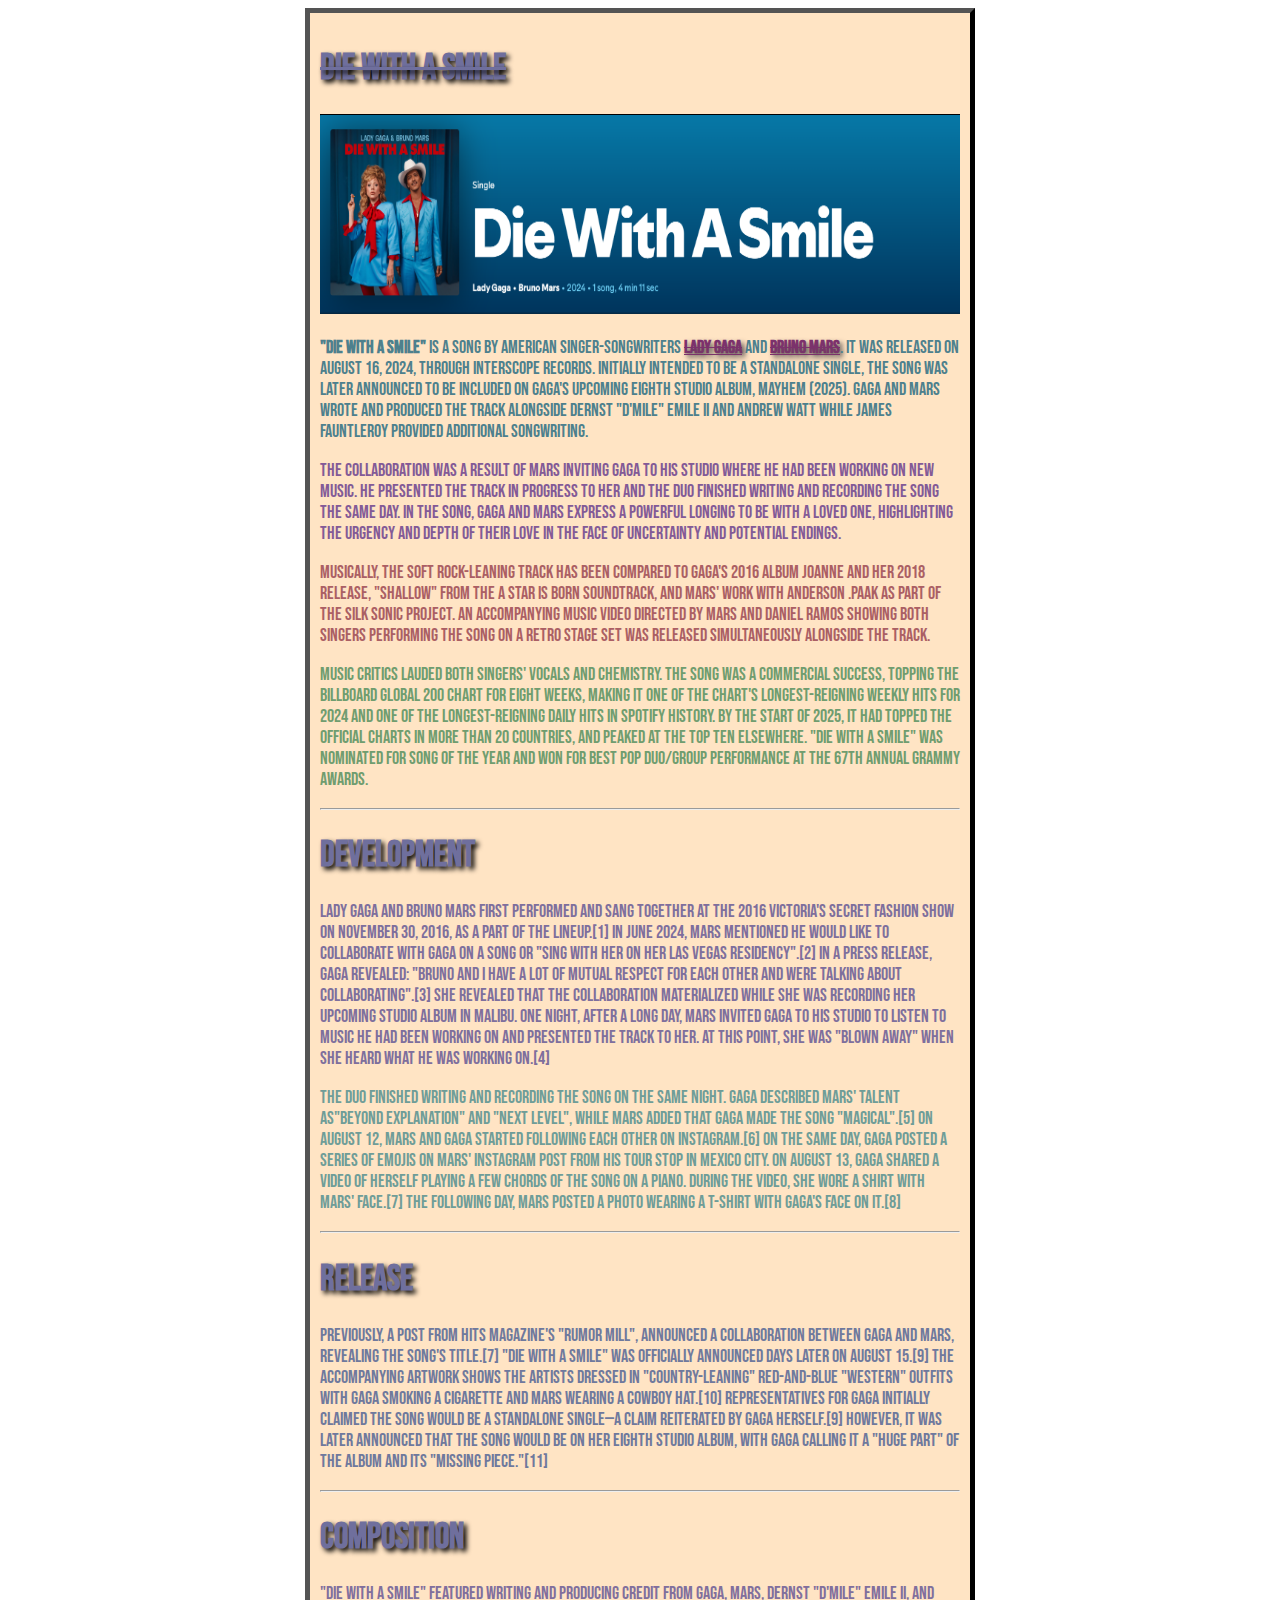
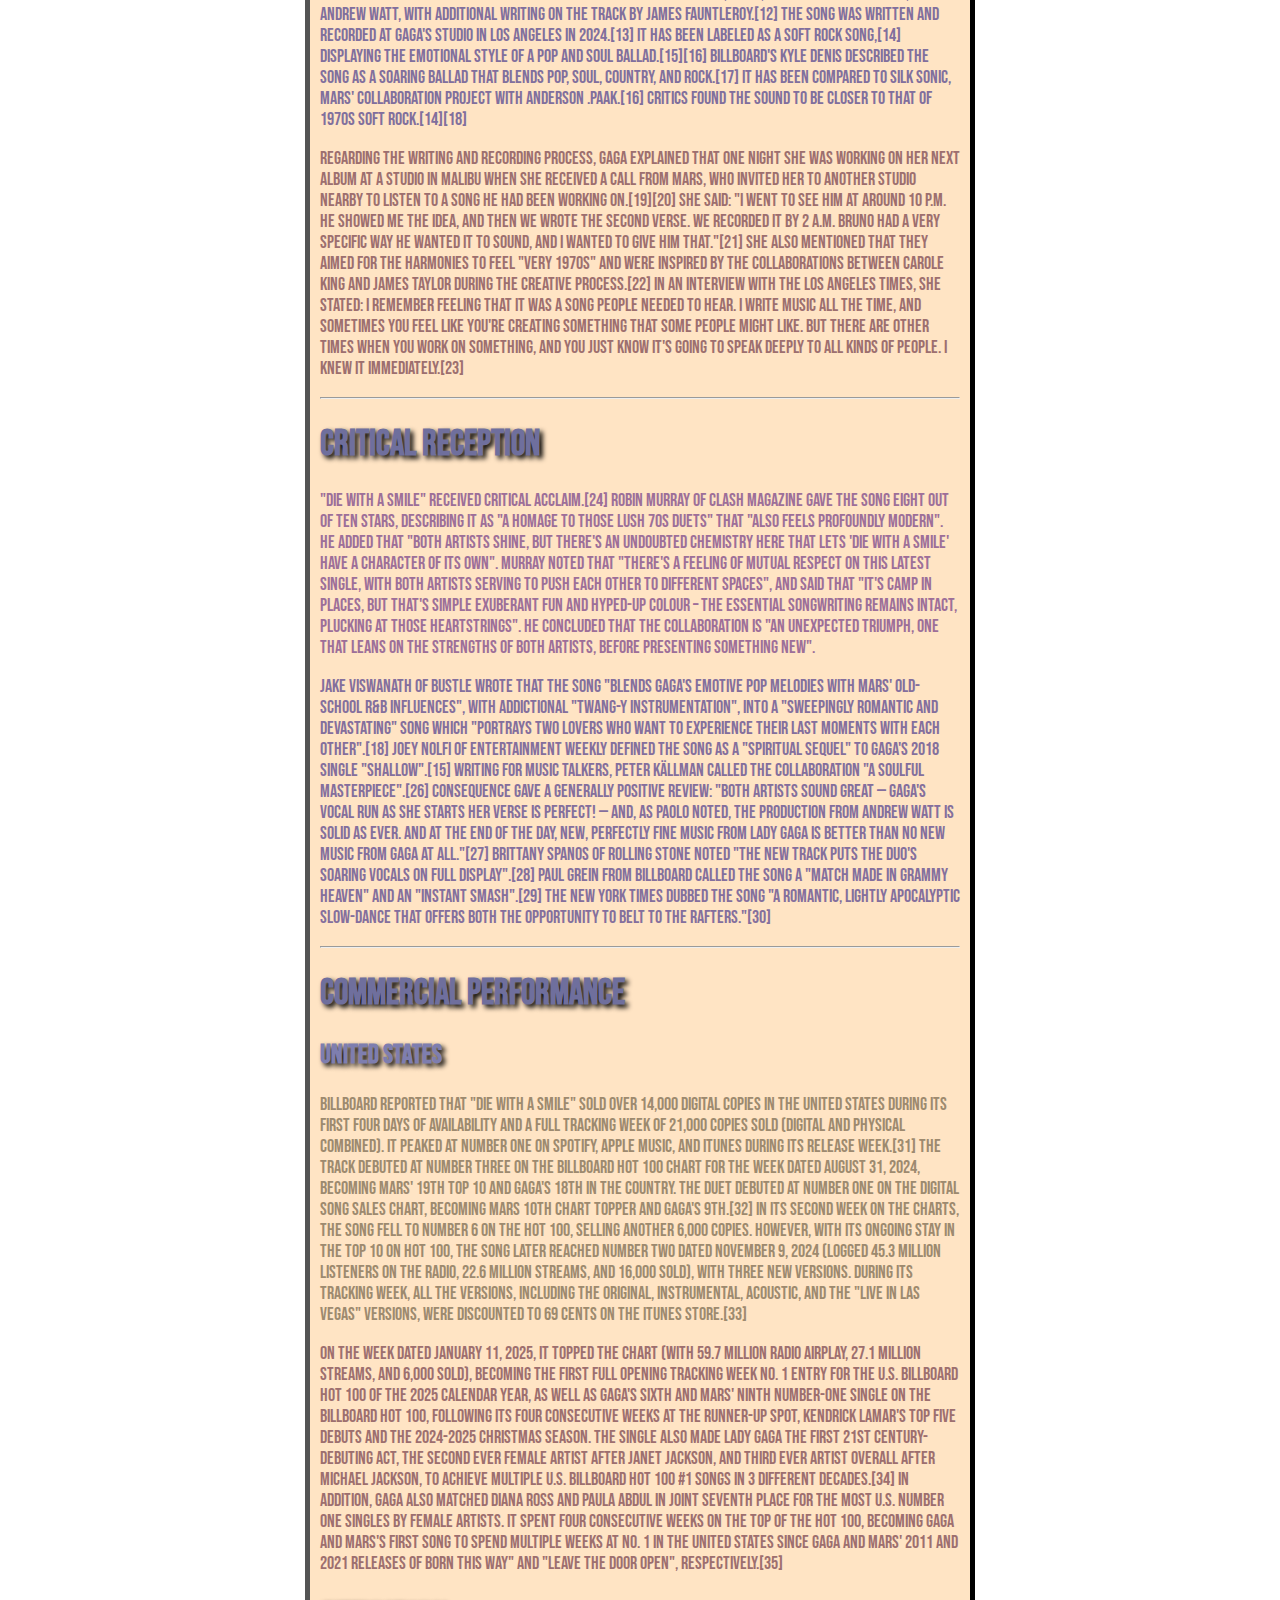
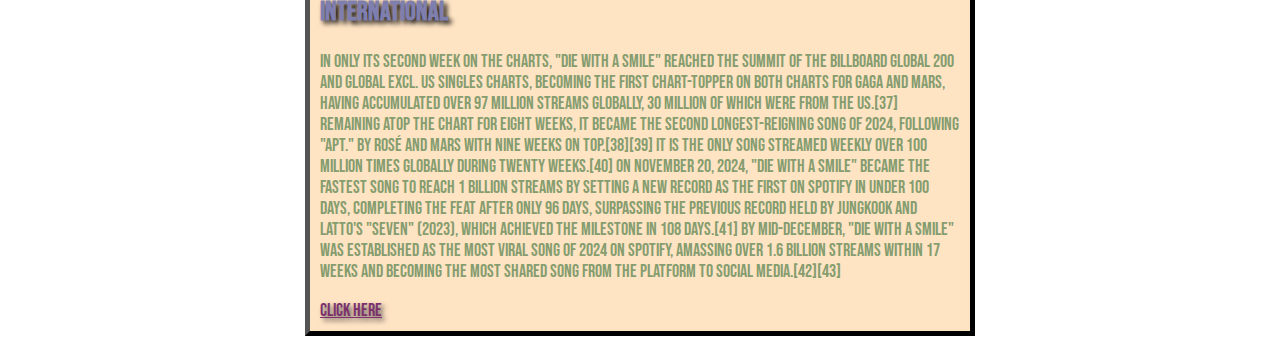
<file: index.html>
<!DOCTYPE html>
<html lang="en">
<head>
    <meta charset="UTF-8">
    <meta name="viewport" content="width=device-width, initial-scale=1.0">
    <title>Document</title>
    <link rel="stylesheet" href="style.css">
    <link rel="preconnect" href="https://fonts.googleapis.com">
    <link rel="preconnect" href="https://fonts.googleapis.com">
    <link rel="preconnect" href="https://fonts.gstatic.com" crossorigin>
    <link href="https://fonts.googleapis.com/css2?family=Bebas+Neue&family=Noto+Serif+Hentaigana:wght@200..900&display=swap" rel="stylesheet">
</head>
<body>
    <div class="container">
    <h1><del>DIE WITH A SMILE</del></h1>
    <a href="https://youtu.be/kPa7bsKwL-c?si=PcZZ1E1C1YC-fA6U">
        <img src="ss.png"  height="200" width="640">
    </a>
    <p id="p1"><b>"Die with a Smile"</b> is a song by American singer-songwriters <a href="https://en.wikipedia.org/wiki/Lady_Gaga" title="Lady Gaga" target="_blank"><del><b>Lady Gaga</b></del></a> and <a href="https://en.wikipedia.org/wiki/Bruno_Mars" target="_blank" title="Bruna Mars"><del><b>Bruno Mars</b></del></a>. It was released on August 16, 2024, through Interscope Records. Initially intended to be a standalone single, the song was later announced to be included on Gaga's upcoming eighth studio album, Mayhem (2025). Gaga and Mars wrote and produced the track alongside Dernst "D'Mile" Emile II and Andrew Watt while James Fauntleroy provided additional songwriting.</p>
    <p id="p2">The collaboration was a result of Mars inviting Gaga to his studio where he had been working on new music. He presented the track in progress to her and the duo finished writing and recording the song the same day. In the song, Gaga and Mars express a powerful longing to be with a loved one, highlighting the urgency and depth of their love in the face of uncertainty and potential endings.</p>
    <p id="p3">Musically, the soft rock-leaning track has been compared to Gaga's 2016 album Joanne and her 2018 release, "Shallow" from the A Star Is Born soundtrack, and Mars' work with Anderson .Paak as part of the Silk Sonic project. An accompanying music video directed by Mars and Daniel Ramos showing both singers performing the song on a retro stage set was released simultaneously alongside the track.</p> 
    <p id="p4">Music critics lauded both singers' vocals and chemistry. The song was a commercial success, topping the Billboard Global 200 chart for eight weeks, making it one of the chart's longest-reigning weekly hits for 2024 and one of the longest-reigning daily hits in Spotify history. By the start of 2025, it had topped the official charts in more than 20 countries, and peaked at the top ten elsewhere. "Die with a Smile" was nominated for Song of the Year and won for Best Pop Duo/Group Performance at the 67th Annual Grammy Awards.</p>
    <hr>
    <h1>Development</h1>
    <p id="p5">Lady Gaga and Bruno Mars first performed and sang together at the 2016 Victoria's Secret Fashion Show on November 30, 2016, as a part of the lineup.[1] In June 2024, Mars mentioned he would like to collaborate with Gaga on a song or "sing with her on her Las Vegas residency".[2] In a press release, Gaga revealed: "Bruno and I have a lot of mutual respect for each other and were talking about collaborating".[3] She revealed that the collaboration materialized while she was recording her upcoming studio album in Malibu. One night, after a long day, Mars invited Gaga to his studio to listen to music he had been working on and presented the track to her. At this point, she was "blown away" when she heard what he was working on.[4]</p>
    <p id="p6">The duo finished writing and recording the song on the same night. Gaga described Mars' talent as"beyond explanation" and "next level", while Mars added that Gaga made the song "magical".[5]
    On August 12, Mars and Gaga started following each other on Instagram.[6] On the same day, Gaga posted a series of emojis on Mars' Instagram post from his tour stop in Mexico City. On August 13, Gaga shared a video of herself playing a few chords of the song on a piano. During the video, she wore a shirt with Mars' face.[7] The following day, Mars posted a photo wearing a T-shirt with Gaga's face on it.[8]</p>
    <hr>
    <h1>Release</h1>
    <p id="p7">Previously, a post from Hits magazine's "Rumor Mill", announced a collaboration between Gaga and Mars, revealing the song's title.[7] "Die with a Smile" was officially announced days later on August 15.[9] The accompanying artwork shows the artists dressed in "country-leaning" red-and-blue "Western" outfits with Gaga smoking a cigarette and Mars wearing a cowboy hat.[10] Representatives for Gaga initially claimed the song would be a standalone single—a claim reiterated by Gaga herself.[9] However, it was later announced that the song would be on her eighth studio album, with Gaga calling it a "huge part" of the album and its "missing piece."[11]</p>
    <hr>
    <h1>Composition</h1>
    <p id="p8">"Die with a Smile" featured writing and producing credit from Gaga, Mars, Dernst "D'Mile" Emile II, and Andrew Watt, with additional writing on the track by James Fauntleroy.[12] The song was written and recorded at Gaga's studio in Los Angeles in 2024.[13] It has been labeled as a soft rock song,[14] displaying the emotional style of a pop and soul ballad.[15][16] Billboard's Kyle Denis described the song as a soaring ballad that blends pop, soul, country, and rock.[17] It has been compared to Silk Sonic, Mars' collaboration project with Anderson .Paak.[16] Critics found the sound to be closer to that of 1970s soft rock.[14][18]</p>

    <p id="p9">Regarding the writing and recording process, Gaga explained that one night she was working on her next album at a studio in Malibu when she received a call from Mars, who invited her to another studio nearby to listen to a song he had been working on.[19][20] She said: "I went to see him at around 10 p.m. He showed me the idea, and then we wrote the second verse. We recorded it by 2 a.m. Bruno had a very specific way he wanted it to sound, and I wanted to give him that."[21] She also mentioned that they aimed for the harmonies to feel "very 1970s" and were inspired by the collaborations between Carole King and James Taylor during the creative process.[22] In an interview with the Los Angeles Times, she stated:

    I remember feeling that it was a song people needed to hear. I write music all the time, and sometimes you feel like you're creating something that some people might like. But there are other times when you work on something, and you just know it's going to speak deeply to all kinds of people. I knew it immediately.[23]</p>
    <hr>
    <h1>Critical reception</h1>
    <p id="p10">"Die with a Smile" received critical acclaim.[24] Robin Murray of Clash magazine gave the song eight out of ten stars, describing it as "a homage to those lush 70s duets" that "also feels profoundly modern". He added that "both artists shine, but there's an undoubted chemistry here that lets 'Die With A Smile' have a character of its own". Murray noted that "there's a feeling of mutual respect on this latest single, with both artists serving to push each other to different spaces", and said that "it's camp in places, but that's simple exuberant fun and hyped-up colour – the essential songwriting remains intact, plucking at those heartstrings". He concluded that the collaboration is "an unexpected triumph, one that leans on the strengths of both artists, before presenting something new".</p>
    <p id="p11">Jake Viswanath of Bustle wrote that the song "blends Gaga's emotive pop melodies with Mars' old-school R&B influences", with addictional "twang-y instrumentation", into a "sweepingly romantic and devastating" song which "portrays two lovers who want to experience their last moments with each other".[18] Joey Nolfi of Entertainment Weekly defined the song as a "spiritual sequel" to Gaga's 2018 single "Shallow".[15] Writing for Music Talkers, Peter Källman called the collaboration "a soulful masterpiece".[26] Consequence gave a generally positive review: "both artists sound great — Gaga's vocal run as she starts her verse is perfect! — and, as Paolo noted, the production from Andrew Watt is solid as ever. And at the end of the day, new, perfectly fine music from Lady Gaga is better than no new music from Gaga at all."[27] Brittany Spanos of Rolling Stone noted "the new track puts the duo's soaring vocals on full display".[28] Paul Grein from Billboard called the song a "match made in Grammy heaven" and an "instant smash".[29] The New York Times dubbed the song "a romantic, lightly apocalyptic slow-dance that offers both the opportunity to belt to the rafters."[30]</p>
    <hr>
    <h1>Commercial performance</h1>
    <h2>United States</h2>
    <p id="p12">Billboard reported that "Die with a Smile" sold over 14,000 digital copies in the United States during its first four days of availability and a full tracking week of 21,000 copies sold (digital and physical combined). It peaked at number one on Spotify, Apple Music, and iTunes during its release week.[31] The track debuted at number three on the Billboard Hot 100 chart for the week dated August 31, 2024, becoming Mars' 19th top 10 and Gaga's 18th in the country. The duet debuted at number one on the Digital Song Sales chart, becoming Mars 10th chart topper and Gaga's 9th.[32] In its second week on the charts, the song fell to number 6 on the Hot 100, selling another 6,000 copies. However, with its ongoing stay in the Top 10 on Hot 100, the song later reached number two dated November 9, 2024 (logged 45.3 million listeners on the radio, 22.6 million streams, and 16,000 sold), with three new versions. During its tracking week, all the versions, including the original, instrumental, acoustic, and the "Live in Las Vegas" versions, were discounted to 69 cents on the iTunes store.[33]</p>

    <p id="p13">On the week dated January 11, 2025, it topped the chart (with 59.7 million radio airplay, 27.1 million streams, and 6,000 sold), becoming the first full opening tracking week No. 1 entry for the U.S. Billboard Hot 100 of the 2025 calendar year, as well as Gaga's sixth and Mars' ninth number-one single on the Billboard Hot 100, following its four consecutive weeks at the runner-up spot, Kendrick Lamar's top five debuts and the 2024-2025 Christmas season. The single also made Lady Gaga the first 21st century-debuting act, the second ever female artist after Janet Jackson, and third ever artist overall after Michael Jackson, to achieve multiple U.S. Billboard Hot 100 #1 songs in 3 different decades.[34] In addition, Gaga also matched Diana Ross and Paula Abdul in joint seventh place for the most U.S. number one singles by female artists. It spent four consecutive weeks on the top of the Hot 100, becoming Gaga and Mars's first song to spend multiple weeks at No. 1 in the United States since Gaga and Mars' 2011 and 2021 releases of Born This Way" and "Leave the Door Open", respectively.[35]</p>
    
    <h2>International</h2>
    <p id="p14">In only its second week on the charts, "Die with a Smile" reached the summit of the Billboard Global 200 and Global Excl. US singles charts, becoming the first chart-topper on both charts for Gaga and Mars, having accumulated over 97 million streams globally, 30 million of which were from the US.[37] Remaining atop the chart for eight weeks, it became the second longest-reigning song of 2024, following "Apt." by Rosé and Mars with nine weeks on top.[38][39] It is the only song streamed weekly over 100 million times globally during twenty weeks.[40] On November 20, 2024, "Die with a Smile" became the fastest song to reach 1 billion streams by setting a new record as the first on Spotify in under 100 days, completing the feat after only 96 days, surpassing the previous record held by Jungkook and Latto's "Seven" (2023), which achieved the milestone in 108 days.[41] By mid-December, "Die with a Smile" was established as the most viral song of 2024 on Spotify, amassing over 1.6 billion streams within 17 weeks and becoming the most shared song from the platform to social media.[42][43]</p>
    <a href="lyrics.html" >click here</a>
</div>
</body>
</html>
</file>
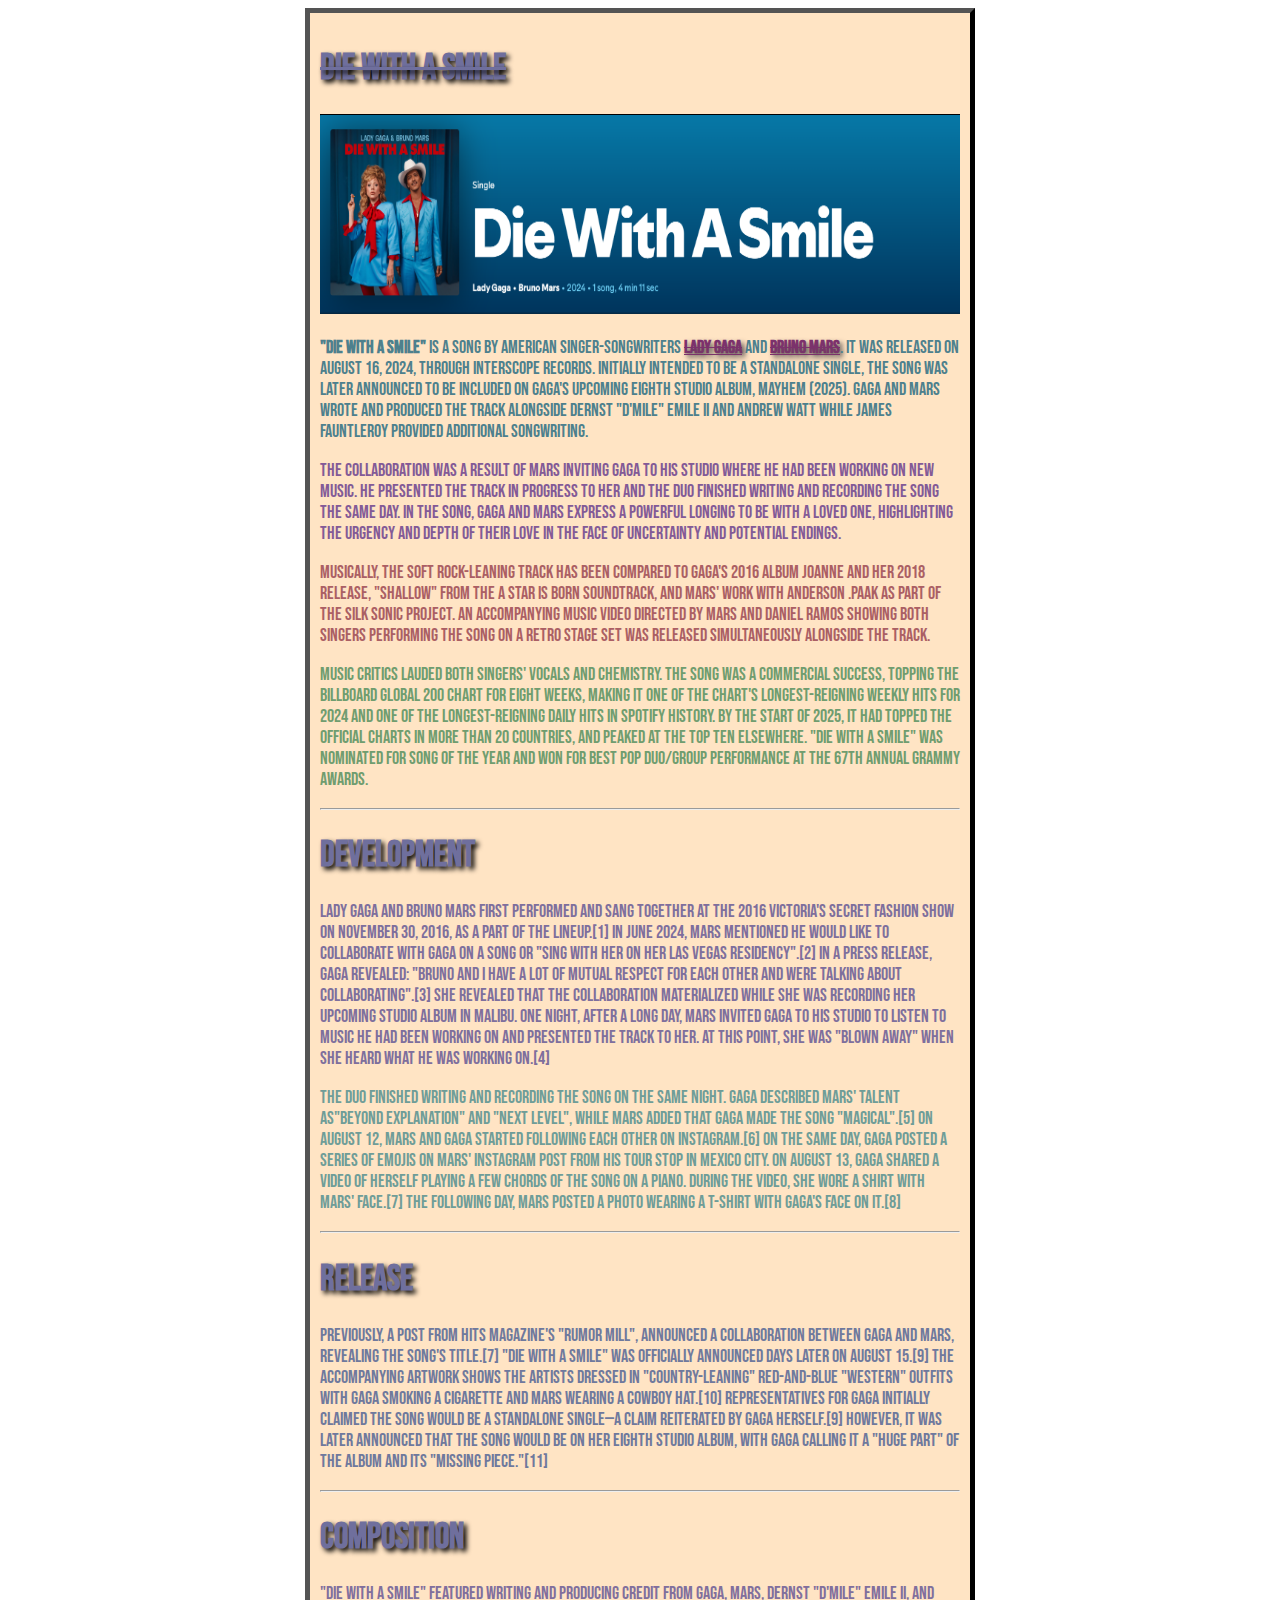
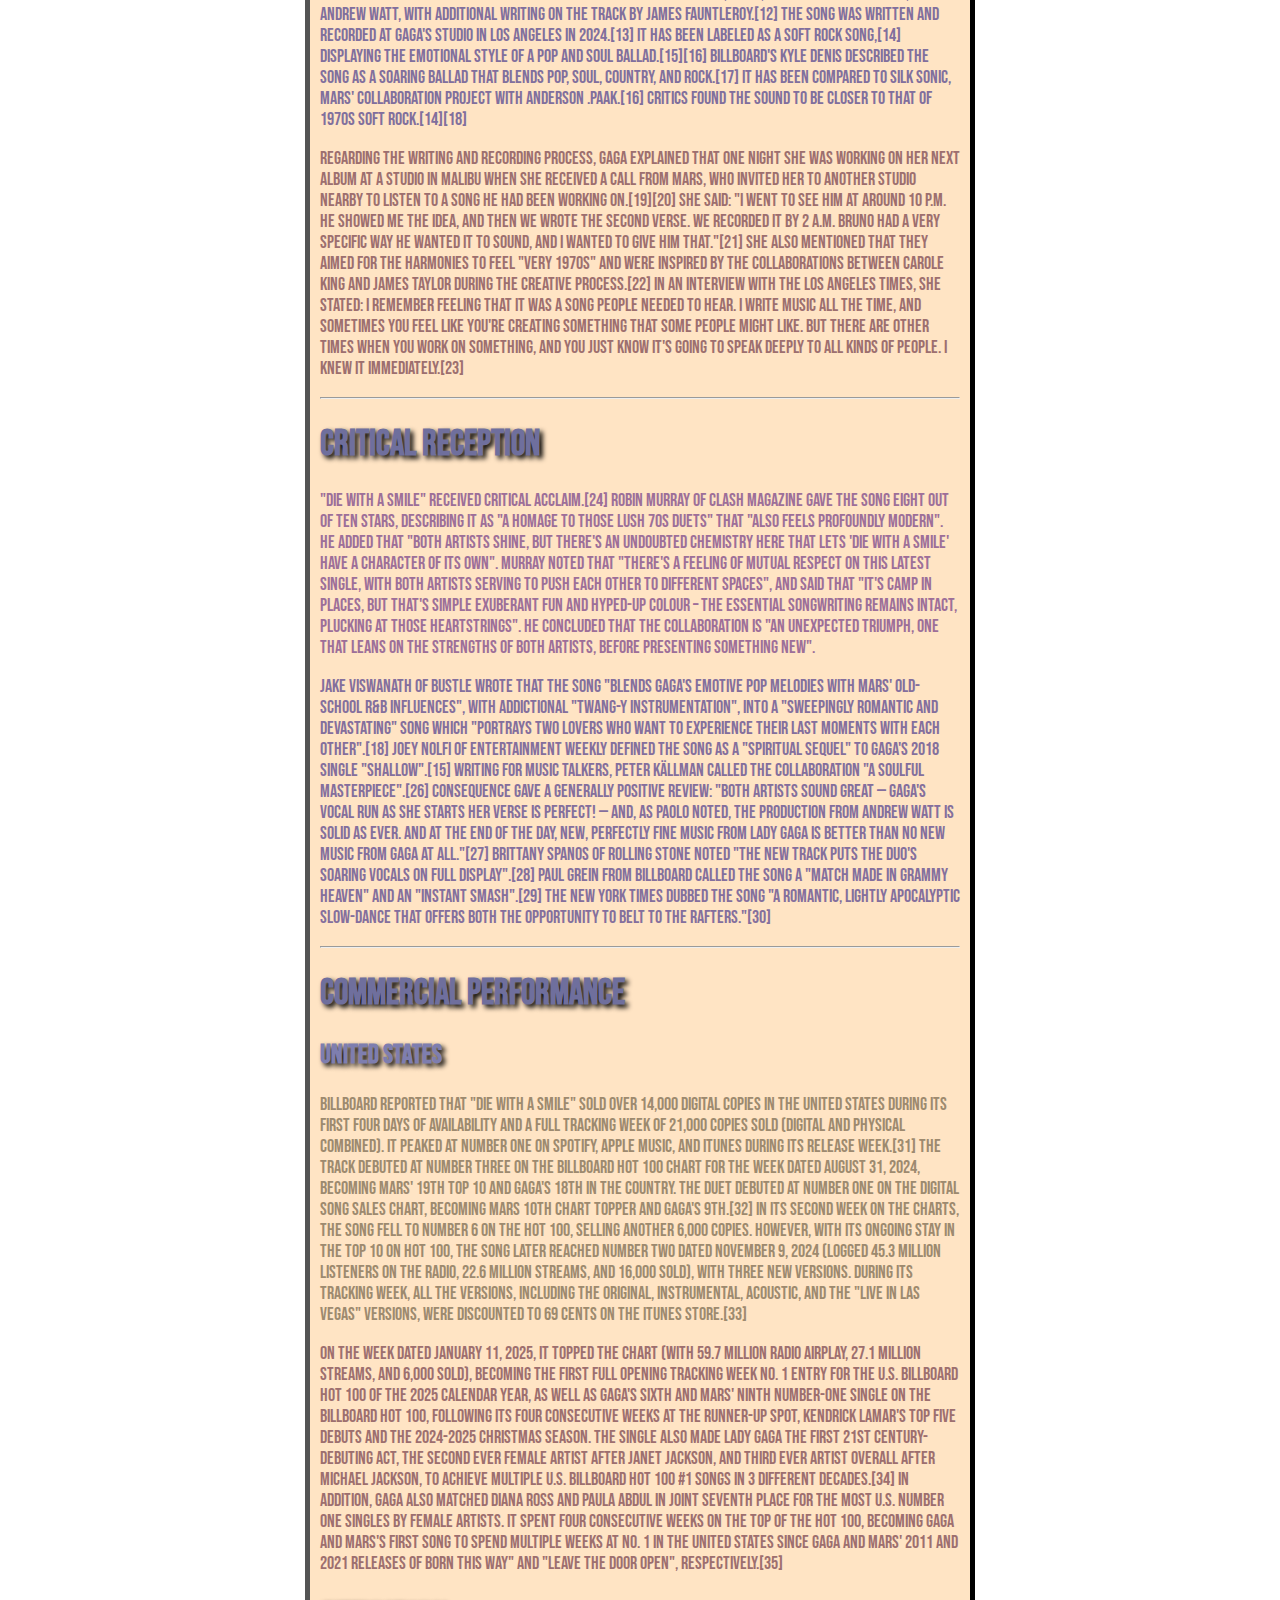
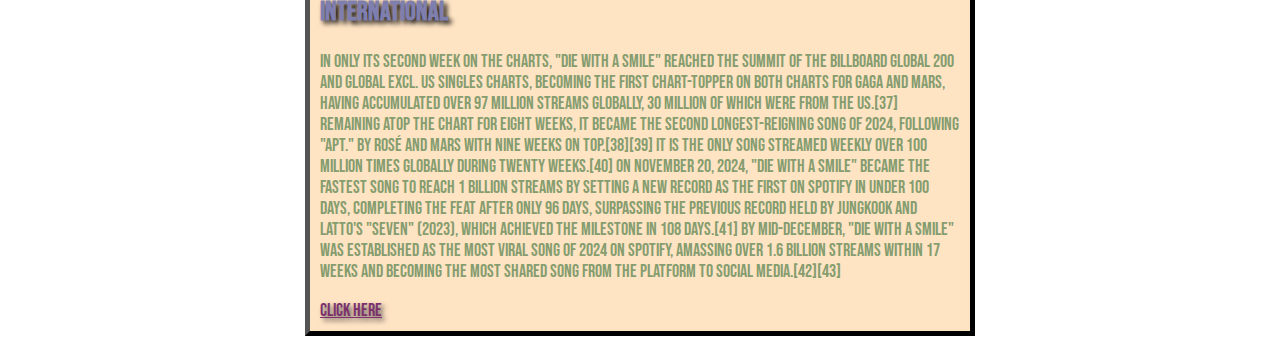
<file: intro.html>
<!DOCTYPE html>
<html lang="en">
<head>
    <meta charset="UTF-8">
    <meta name="viewport" content="width=device-width, initial-scale=1.0">
    <title>Document</title>
    <link rel="stylesheet" href="style.css">
    <link rel="preconnect" href="https://fonts.googleapis.com">
    <link rel="preconnect" href="https://fonts.googleapis.com">
    <link rel="preconnect" href="https://fonts.gstatic.com" crossorigin>
    <link href="https://fonts.googleapis.com/css2?family=Bebas+Neue&family=Noto+Serif+Hentaigana:wght@200..900&display=swap" rel="stylesheet">
</head>
<body>
    <div class="container">
    <h1><del>DIE WITH A SMILE</del></h1>
    <a href="https://youtu.be/kPa7bsKwL-c?si=PcZZ1E1C1YC-fA6U">
        <img src="ss.png"  height="200" width="640">
    </a>
    <p id="p1"><b>"Die with a Smile"</b> is a song by American singer-songwriters <a href="https://en.wikipedia.org/wiki/Lady_Gaga" title="Lady Gaga" target="_blank"><del><b>Lady Gaga</b></del></a> and <a href="https://en.wikipedia.org/wiki/Bruno_Mars" target="_blank" title="Bruna Mars"><del><b>Bruno Mars</b></del></a>. It was released on August 16, 2024, through Interscope Records. Initially intended to be a standalone single, the song was later announced to be included on Gaga's upcoming eighth studio album, Mayhem (2025). Gaga and Mars wrote and produced the track alongside Dernst "D'Mile" Emile II and Andrew Watt while James Fauntleroy provided additional songwriting.</p>
    <p id="p2">The collaboration was a result of Mars inviting Gaga to his studio where he had been working on new music. He presented the track in progress to her and the duo finished writing and recording the song the same day. In the song, Gaga and Mars express a powerful longing to be with a loved one, highlighting the urgency and depth of their love in the face of uncertainty and potential endings.</p>
    <p id="p3">Musically, the soft rock-leaning track has been compared to Gaga's 2016 album Joanne and her 2018 release, "Shallow" from the A Star Is Born soundtrack, and Mars' work with Anderson .Paak as part of the Silk Sonic project. An accompanying music video directed by Mars and Daniel Ramos showing both singers performing the song on a retro stage set was released simultaneously alongside the track.</p> 
    <p id="p4">Music critics lauded both singers' vocals and chemistry. The song was a commercial success, topping the Billboard Global 200 chart for eight weeks, making it one of the chart's longest-reigning weekly hits for 2024 and one of the longest-reigning daily hits in Spotify history. By the start of 2025, it had topped the official charts in more than 20 countries, and peaked at the top ten elsewhere. "Die with a Smile" was nominated for Song of the Year and won for Best Pop Duo/Group Performance at the 67th Annual Grammy Awards.</p>
    <hr>
    <h1>Development</h1>
    <p id="p5">Lady Gaga and Bruno Mars first performed and sang together at the 2016 Victoria's Secret Fashion Show on November 30, 2016, as a part of the lineup.[1] In June 2024, Mars mentioned he would like to collaborate with Gaga on a song or "sing with her on her Las Vegas residency".[2] In a press release, Gaga revealed: "Bruno and I have a lot of mutual respect for each other and were talking about collaborating".[3] She revealed that the collaboration materialized while she was recording her upcoming studio album in Malibu. One night, after a long day, Mars invited Gaga to his studio to listen to music he had been working on and presented the track to her. At this point, she was "blown away" when she heard what he was working on.[4]</p>
    <p id="p6">The duo finished writing and recording the song on the same night. Gaga described Mars' talent as"beyond explanation" and "next level", while Mars added that Gaga made the song "magical".[5]
    On August 12, Mars and Gaga started following each other on Instagram.[6] On the same day, Gaga posted a series of emojis on Mars' Instagram post from his tour stop in Mexico City. On August 13, Gaga shared a video of herself playing a few chords of the song on a piano. During the video, she wore a shirt with Mars' face.[7] The following day, Mars posted a photo wearing a T-shirt with Gaga's face on it.[8]</p>
    <hr>
    <h1>Release</h1>
    <p id="p7">Previously, a post from Hits magazine's "Rumor Mill", announced a collaboration between Gaga and Mars, revealing the song's title.[7] "Die with a Smile" was officially announced days later on August 15.[9] The accompanying artwork shows the artists dressed in "country-leaning" red-and-blue "Western" outfits with Gaga smoking a cigarette and Mars wearing a cowboy hat.[10] Representatives for Gaga initially claimed the song would be a standalone single—a claim reiterated by Gaga herself.[9] However, it was later announced that the song would be on her eighth studio album, with Gaga calling it a "huge part" of the album and its "missing piece."[11]</p>
    <hr>
    <h1>Composition</h1>
    <p id="p8">"Die with a Smile" featured writing and producing credit from Gaga, Mars, Dernst "D'Mile" Emile II, and Andrew Watt, with additional writing on the track by James Fauntleroy.[12] The song was written and recorded at Gaga's studio in Los Angeles in 2024.[13] It has been labeled as a soft rock song,[14] displaying the emotional style of a pop and soul ballad.[15][16] Billboard's Kyle Denis described the song as a soaring ballad that blends pop, soul, country, and rock.[17] It has been compared to Silk Sonic, Mars' collaboration project with Anderson .Paak.[16] Critics found the sound to be closer to that of 1970s soft rock.[14][18]</p>

    <p id="p9">Regarding the writing and recording process, Gaga explained that one night she was working on her next album at a studio in Malibu when she received a call from Mars, who invited her to another studio nearby to listen to a song he had been working on.[19][20] She said: "I went to see him at around 10 p.m. He showed me the idea, and then we wrote the second verse. We recorded it by 2 a.m. Bruno had a very specific way he wanted it to sound, and I wanted to give him that."[21] She also mentioned that they aimed for the harmonies to feel "very 1970s" and were inspired by the collaborations between Carole King and James Taylor during the creative process.[22] In an interview with the Los Angeles Times, she stated:

    I remember feeling that it was a song people needed to hear. I write music all the time, and sometimes you feel like you're creating something that some people might like. But there are other times when you work on something, and you just know it's going to speak deeply to all kinds of people. I knew it immediately.[23]</p>
    <hr>
    <h1>Critical reception</h1>
    <p id="p10">"Die with a Smile" received critical acclaim.[24] Robin Murray of Clash magazine gave the song eight out of ten stars, describing it as "a homage to those lush 70s duets" that "also feels profoundly modern". He added that "both artists shine, but there's an undoubted chemistry here that lets 'Die With A Smile' have a character of its own". Murray noted that "there's a feeling of mutual respect on this latest single, with both artists serving to push each other to different spaces", and said that "it's camp in places, but that's simple exuberant fun and hyped-up colour – the essential songwriting remains intact, plucking at those heartstrings". He concluded that the collaboration is "an unexpected triumph, one that leans on the strengths of both artists, before presenting something new".</p>
    <p id="p11">Jake Viswanath of Bustle wrote that the song "blends Gaga's emotive pop melodies with Mars' old-school R&B influences", with addictional "twang-y instrumentation", into a "sweepingly romantic and devastating" song which "portrays two lovers who want to experience their last moments with each other".[18] Joey Nolfi of Entertainment Weekly defined the song as a "spiritual sequel" to Gaga's 2018 single "Shallow".[15] Writing for Music Talkers, Peter Källman called the collaboration "a soulful masterpiece".[26] Consequence gave a generally positive review: "both artists sound great — Gaga's vocal run as she starts her verse is perfect! — and, as Paolo noted, the production from Andrew Watt is solid as ever. And at the end of the day, new, perfectly fine music from Lady Gaga is better than no new music from Gaga at all."[27] Brittany Spanos of Rolling Stone noted "the new track puts the duo's soaring vocals on full display".[28] Paul Grein from Billboard called the song a "match made in Grammy heaven" and an "instant smash".[29] The New York Times dubbed the song "a romantic, lightly apocalyptic slow-dance that offers both the opportunity to belt to the rafters."[30]</p>
    <hr>
    <h1>Commercial performance</h1>
    <h2>United States</h2>
    <p id="p12">Billboard reported that "Die with a Smile" sold over 14,000 digital copies in the United States during its first four days of availability and a full tracking week of 21,000 copies sold (digital and physical combined). It peaked at number one on Spotify, Apple Music, and iTunes during its release week.[31] The track debuted at number three on the Billboard Hot 100 chart for the week dated August 31, 2024, becoming Mars' 19th top 10 and Gaga's 18th in the country. The duet debuted at number one on the Digital Song Sales chart, becoming Mars 10th chart topper and Gaga's 9th.[32] In its second week on the charts, the song fell to number 6 on the Hot 100, selling another 6,000 copies. However, with its ongoing stay in the Top 10 on Hot 100, the song later reached number two dated November 9, 2024 (logged 45.3 million listeners on the radio, 22.6 million streams, and 16,000 sold), with three new versions. During its tracking week, all the versions, including the original, instrumental, acoustic, and the "Live in Las Vegas" versions, were discounted to 69 cents on the iTunes store.[33]</p>

    <p id="p13">On the week dated January 11, 2025, it topped the chart (with 59.7 million radio airplay, 27.1 million streams, and 6,000 sold), becoming the first full opening tracking week No. 1 entry for the U.S. Billboard Hot 100 of the 2025 calendar year, as well as Gaga's sixth and Mars' ninth number-one single on the Billboard Hot 100, following its four consecutive weeks at the runner-up spot, Kendrick Lamar's top five debuts and the 2024-2025 Christmas season. The single also made Lady Gaga the first 21st century-debuting act, the second ever female artist after Janet Jackson, and third ever artist overall after Michael Jackson, to achieve multiple U.S. Billboard Hot 100 #1 songs in 3 different decades.[34] In addition, Gaga also matched Diana Ross and Paula Abdul in joint seventh place for the most U.S. number one singles by female artists. It spent four consecutive weeks on the top of the Hot 100, becoming Gaga and Mars's first song to spend multiple weeks at No. 1 in the United States since Gaga and Mars' 2011 and 2021 releases of Born This Way" and "Leave the Door Open", respectively.[35]</p>
    
    <h2>International</h2>
    <p id="p14">In only its second week on the charts, "Die with a Smile" reached the summit of the Billboard Global 200 and Global Excl. US singles charts, becoming the first chart-topper on both charts for Gaga and Mars, having accumulated over 97 million streams globally, 30 million of which were from the US.[37] Remaining atop the chart for eight weeks, it became the second longest-reigning song of 2024, following "Apt." by Rosé and Mars with nine weeks on top.[38][39] It is the only song streamed weekly over 100 million times globally during twenty weeks.[40] On November 20, 2024, "Die with a Smile" became the fastest song to reach 1 billion streams by setting a new record as the first on Spotify in under 100 days, completing the feat after only 96 days, surpassing the previous record held by Jungkook and Latto's "Seven" (2023), which achieved the milestone in 108 days.[41] By mid-December, "Die with a Smile" was established as the most viral song of 2024 on Spotify, amassing over 1.6 billion streams within 17 weeks and becoming the most shared song from the platform to social media.[42][43]</p>
    <a href="lyrics.html" >click here</a>
</div>
</body>
</html>
</file>
<file: style.css>
body{
    display:flex;
    justify-content: center;
    align-items: center;
}
.container{
    font-family: "Bebas Neue";
    background-color: bisque;
    padding: 10px;
    font-size:18px;
    border: 5px outset black;
    width: 640px;
}
h1{
    text-shadow: 3px 3px 5px rgb(0, 0, 0);
    color: rgb(111, 111, 157);
}
h2{
    text-shadow: 3px 3px 5px rgb(0, 0, 0);
    color: rgb(126, 126, 175);
}
a{
    text-shadow: 3px 3px 5px rgb(90, 83, 83);
    color: rgb(124, 49, 108);
}
#p1{
    color: rgb(77, 128, 141);
}
#p2{
    color:rgb(131, 90, 151);
}
#p3{
    color:rgb(171, 95, 100)
}
#p4{
    color:rgb(112, 157, 111)
}
#p5{
    color:rgb(126, 111, 157)
}
#p6{
    color:rgb(111, 157, 152)
}
#p7{
    color:rgb(111, 121, 157)
}
#p8{
    color:rgb(129, 111, 157)
}
#p9{
    color:rgb(157, 111, 111)
}
#p10{
    color:rgb(157, 111, 153)
}
#p11{
    color:rgb(132, 111, 157)
}
#p12{
    color:rgb(157, 138, 111)
}
#p13{
    color:rgb(157, 111, 111)
}
#p14{
    color:rgb(134, 157, 111)
}
</file>
